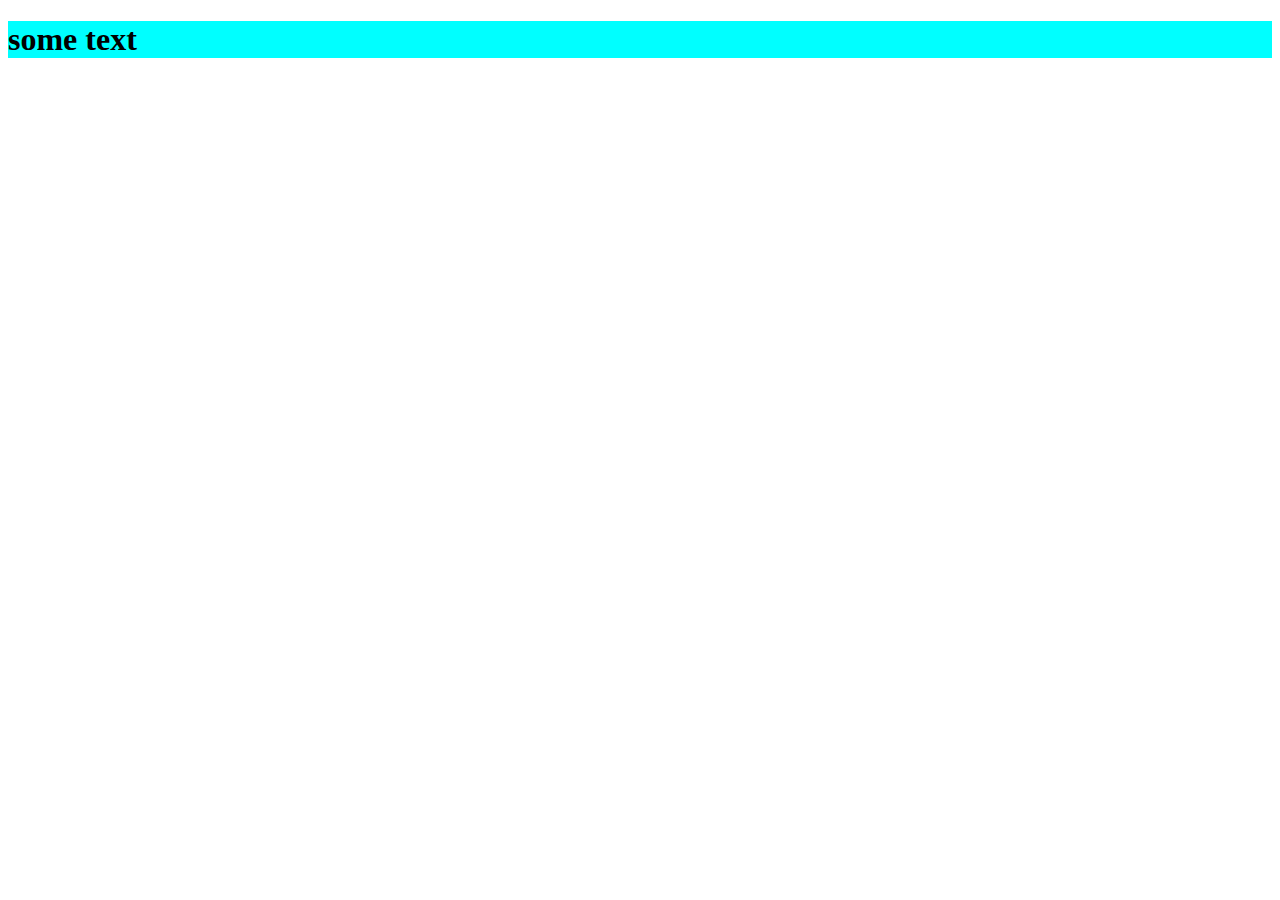
<file: page/index.html>
<!DOCTYPE html>
<html lang="en">
<head>
    <meta charset="UTF-8">
    <meta http-equiv="X-UA-Compatible" content="IE=edge">
    <meta name="viewport" content="width=device-width, initial-scale=1.0">
    <title>Document</title>
</head>
<body>
    <h1 style="background-color: aqua;">some text</h1>
</body>
</html>
</file>
